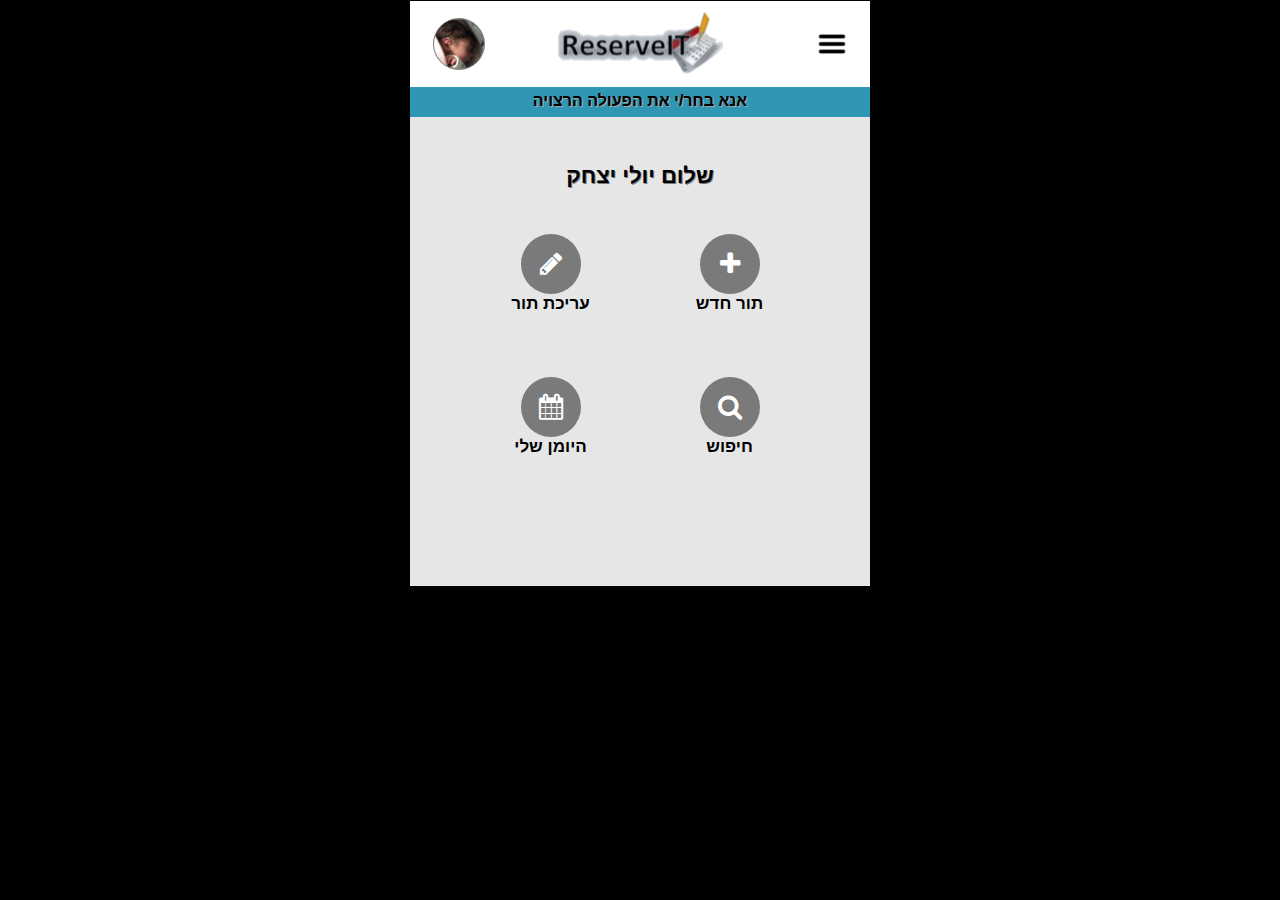
<file: Final-project---mobile/index.html>
<!DOCTYPE html>
<html lang="en">
<head>
    <meta charset="UTF-8">
    <title>ReserveIT - מערכת לסיוע בניהול וזימון תורים</title>
    <link rel="stylesheet" href="includes/style.css">
    <link rel="stylesheet" href="https://maxcdn.bootstrapcdn.com/font-awesome/4.7.0/css/font-awesome.min.css">
</head>
<body>
    <header>
        <div class="wrapper">
            <a href="#" class="menuIcon"></a>
            <a href="#" class="userProfile">
                <section class="userPic"></section>
            </a>
            <a class="logo" href="index.html"></a>
        </div>
    </header>
    <nav class="hamburger">
        <ul>
            <li>
                <h4>שלום יולי</h4>
                <a href="#"><i class="fa fa-angle-down" aria-hidden="true"></i></a>
                <a href="../Final-project---desktop/index.php">התנתקות</a>
            </li>
            <li><a href="#">ניהול תורים</a></li>
            <li><a href="#">בתי עסק</a></li>
            <li><a href="#">מערכת ההחלפות</a></li>
            <li><a href="#">הגדרות</a></li>
        </ul>
    </nav>
    <main id="Index">
        <section class="assistingBar">
            <p>אנא בחר/י את הפעולה הרצויה</p>
        </section>
        <h1>שלום יולי יצחק</h1>
        <section class="mainsMenu">
            <a href="New_Appointment_Services.html">
                <section><i class="fa fa-plus" aria-hidden="true"></i></section>
                <h2>תור חדש</h2>
            </a>
            <a href="#">
                <section><i class="fa fa-pencil" aria-hidden="true"></i></section>
                <h2>עריכת תור</h2>
            </a>
            <a href="#">
                <section><i class="fa fa-search" aria-hidden="true"></i></section>
                <h2>חיפוש</h2>
            </a>
            <a href="#">
                <section><i class="fa fa-calendar" aria-hidden="true"></i></section>
                <h2>היומן שלי</h2>
            </a>
        </section>
    </main>
    <script src="includes/scripts.js"></script>
</body>
</html>
</file>
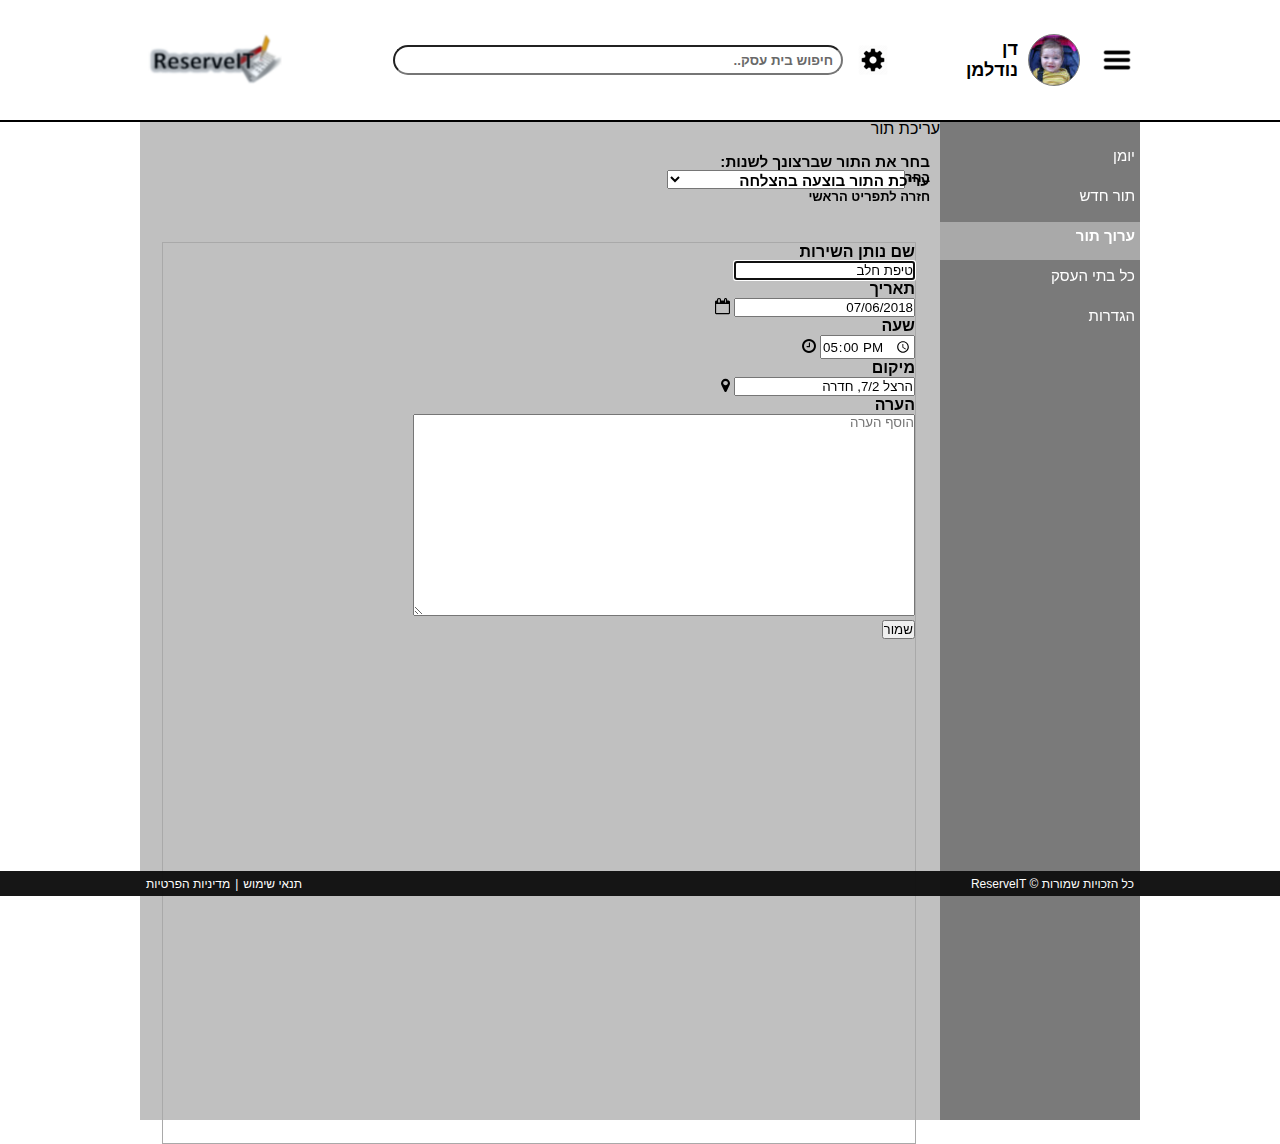
<file: Final-project---desktop/appointment.html>
<!DOCTYPE html>
<html lang="en">
<head>
    <meta charset="UTF-8">
    <title>פרטי פגישה</title>
    <link rel="stylesheet" href="includes/style.css">
    <link href="https://fonts.googleapis.com/css?family=Arimo|Open+Sans" rel="stylesheet">
    <link rel="stylesheet" href="https://maxcdn.bootstrapcdn.com/font-awesome/4.7.0/css/font-awesome.min.css">
    <link rel="stylesheet" href="includes/dist/datepicker.css">
</head>
<body id="calendarWithOpenMenu">
<header>
    <div class="wrapper">
        <a class="logo" href="index.html"></a>
        <a href="#" class="menuIcon" id="menuIcon" onclick="hamburger()"></a>
        <a href="#" class="userProfile"><section class="userPic"></section><b>דן נודלמן</b></a>
        <a href="#" class="settingsIcon" title="הגדרות"></a>
        <input type="search" value="חיפוש בית עסק.." title="חיפוש לפי: שם עסק/שם בעל העסק/מיקום העסק">
    </div>
</header>
<div class="wrapper">
    <nav id="appNav">
        <ul>
            <li><a href="index.html">יומן</a></li>
            <li><a href="#">תור חדש</a></li>
            <li class="selected"><a href="#">ערוך תור</a></li>
            <li><a href="#">כל בתי העסק</a></li>
            <li><a href="#">הגדרות</a></li>
        </ul>
    </nav>
    <main id="appMain">
         <div class="googleCalendar">
            <form id="formAppointment" autocomplete="off">
                <p><label>
                    <h4>שם נותן השירות</h4>
                    <input type="text" required name="fullName" autofocus="autofocus" tabindex="1" id="full_name" value="טיפת חלב">
                </label></p>
                <p><label>
                    <h4>תאריך</h4>
                    <input data-toggle="datepicker"  value="07/06/2018" autofocus="autofocus" tabindex="1" id="input_from">
                    <i class="fa fa-calendar-o" aria-hidden="true"></i>
                </label></p>
                <p><label>
                    <h4>שעה</h4>
                    <input type="time" formmethod="post" tabindex="2" value="17:00">
                    <i class="fa fa-clock-o" aria-hidden="true"></i>
                </label></p>
                <p><label>
                    <h4>מיקום</h4>
                    <input type="text"  tabindex="3" value="הרצל 7/2, חדרה">
                    <i class="fa fa-map-marker" aria-hidden="true"></i>
                </label></p>
                <p><label>
                    <h4>הערה</h4>
                    <textarea name="comments" placeholder="הוסף הערה" rows="2" cols="30" id="appointmentTextArea" ></textarea>
                </label></p>
                <label><input type="button" value="שמור" id="saveEditChanges"></label>
            </form>
        </div>
        <section class="mainHeader">עריכת תור</section>
        <article id="selectAppointment">
                <h3>בחר את התור שברצונך לשנות:</h3>
                <select>
                    <option></option>
                    <option>טיפת חלב | 07/06/18</option>
                    <option>פגישה עם מנהלת "גן טובה" |  06/06/18</option>
                </select>
                <a href="#" id="chooseAppointmentToEdit">בחר</a>
        </article>
        <article id="EditSuccessfully">
                <h3>עריכת התור בוצעה בהצלחה</h3>
                <a href="index.html">חזרה לתפריט הראשי</a>
        </article>
    </main>
</div>
<footer>
    <div class="wrapper">
        <section>כל הזכויות שמורות&nbsp;&copy&nbsp;ReserveIT</section>
        <section><a href="#">תנאי שימוש</a><a>|</a><a href="#">מדיניות הפרטיות</a></section>
    </div>
</footer>
<script src='http://cdnjs.cloudflare.com/ajax/libs/jquery/2.1.3/jquery.min.js'></script>
<script src="includes/dist/datepicker.js"></script>
<script src="includes/appointmentScripts.js"></script>
</body>
</html>
</file>
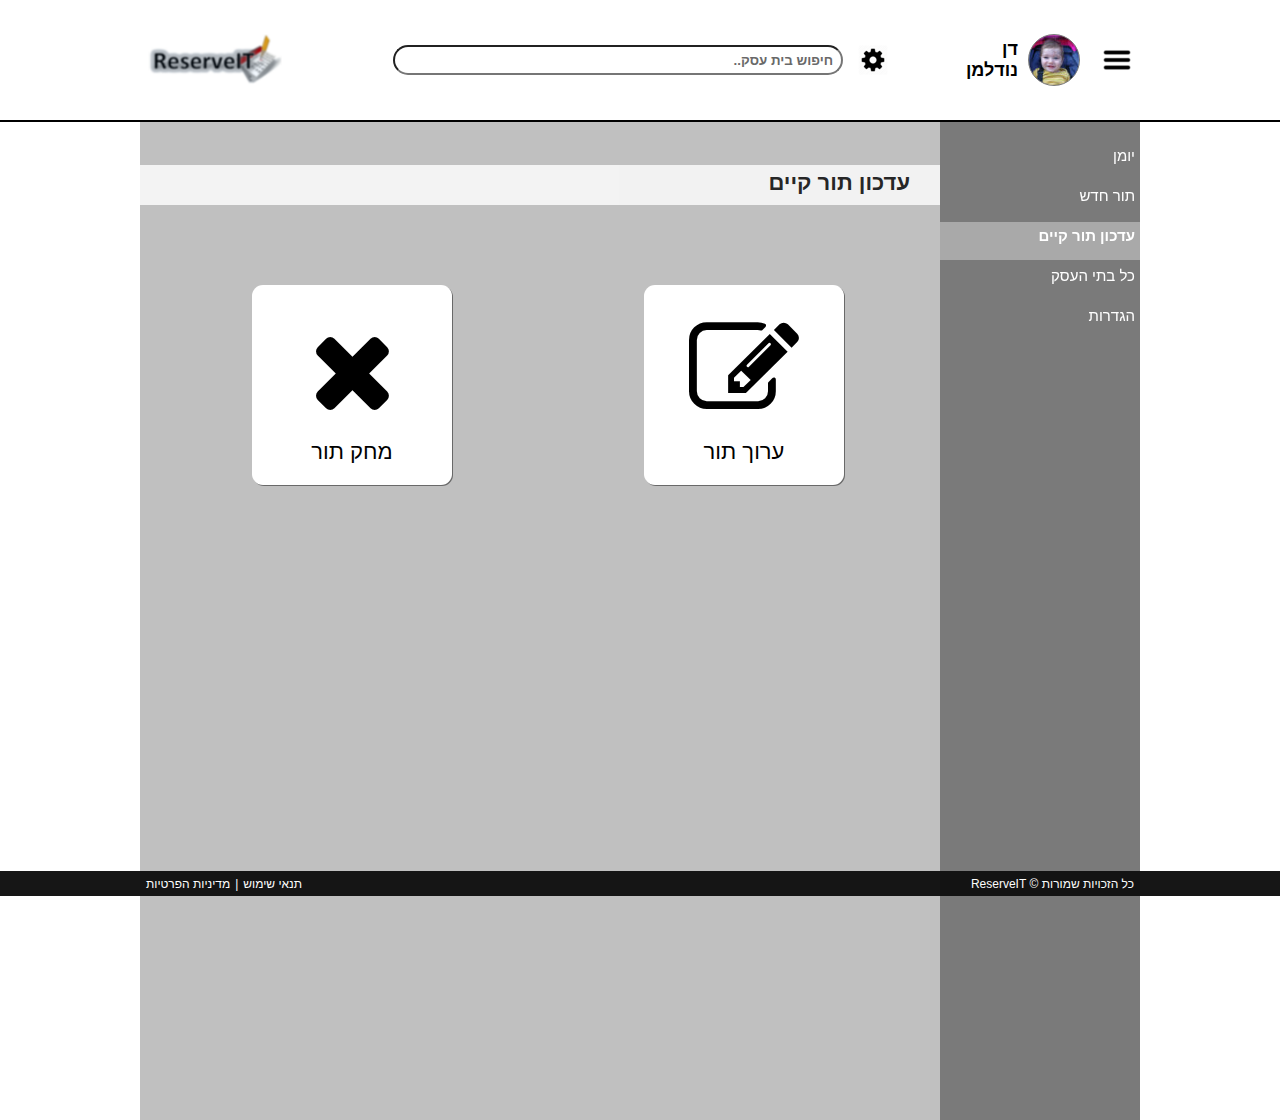
<file: Final-project---desktop/deleteOrEdit.html>
<!DOCTYPE html>
<html lang="en">
<head>
    <meta charset="UTF-8">
    <title>ReserveIT - עדכון תור קיים</title>
    <link rel="stylesheet" href="includes/style.css">
    <link rel="stylesheet" href="https://maxcdn.bootstrapcdn.com/font-awesome/4.7.0/css/font-awesome.min.css">
    <link href="https://fonts.googleapis.com/css?family=Arimo|Open+Sans" rel="stylesheet">
</head>
<body>
    <header>
        <div class="wrapper">
            <a class="logo" href="index.php" title="ReserveIT אימפריה"></a>
            <a href="#" class="menuIcon"></a>
            <a href="#" class="userProfile">
                <section class="userPic"></section>
                <b>דן נודלמן</b>
            </a>
            <a href="#" class="settingsIcon" title="הגדרות"></a>
            <input type="search" value="חיפוש בית עסק.." title="חיפוש לפי: שם עסק/שם בעל העסק/מיקום העסק">
        </div>
    </header>
    <div class="wrapper">
        <nav class="indexNav">
            <ul>
                <li><a href="index.php">יומן</a></li>
                <li><a href="#">תור חדש</a></li>
                <li class="selected"><a href="#">עדכון תור קיים</a></li>
                <li><a href="#">כל בתי העסק</a></li>
                <li><a href="#">הגדרות</a></li>
            </ul>
        </nav>
        <main id="editORdelete">
            <h1>עדכון תור קיים</h1>
            <a href="editAppointment.php">
                <i class="fa fa-pencil-square-o" aria-hidden="true"></i>
                <p>ערוך תור</p>
            </a>
            <a href="deleteAppointment.php">
                <i class="fa fa-times" aria-hidden="true"></i>
                <p>מחק תור</p>
            </a>
        </main>
    </div>
    <footer>
        <div class="wrapper">
            <section>כל הזכויות שמורות&nbsp;&copy&nbsp;ReserveIT</section>
            <section><a href="#">תנאי שימוש</a><a>|</a><a href="#">מדיניות הפרטיות</a></section>
        </div>
    </footer>
    <script src="includes/defaultScripts.js"></script>
</body>
</html>
</file>
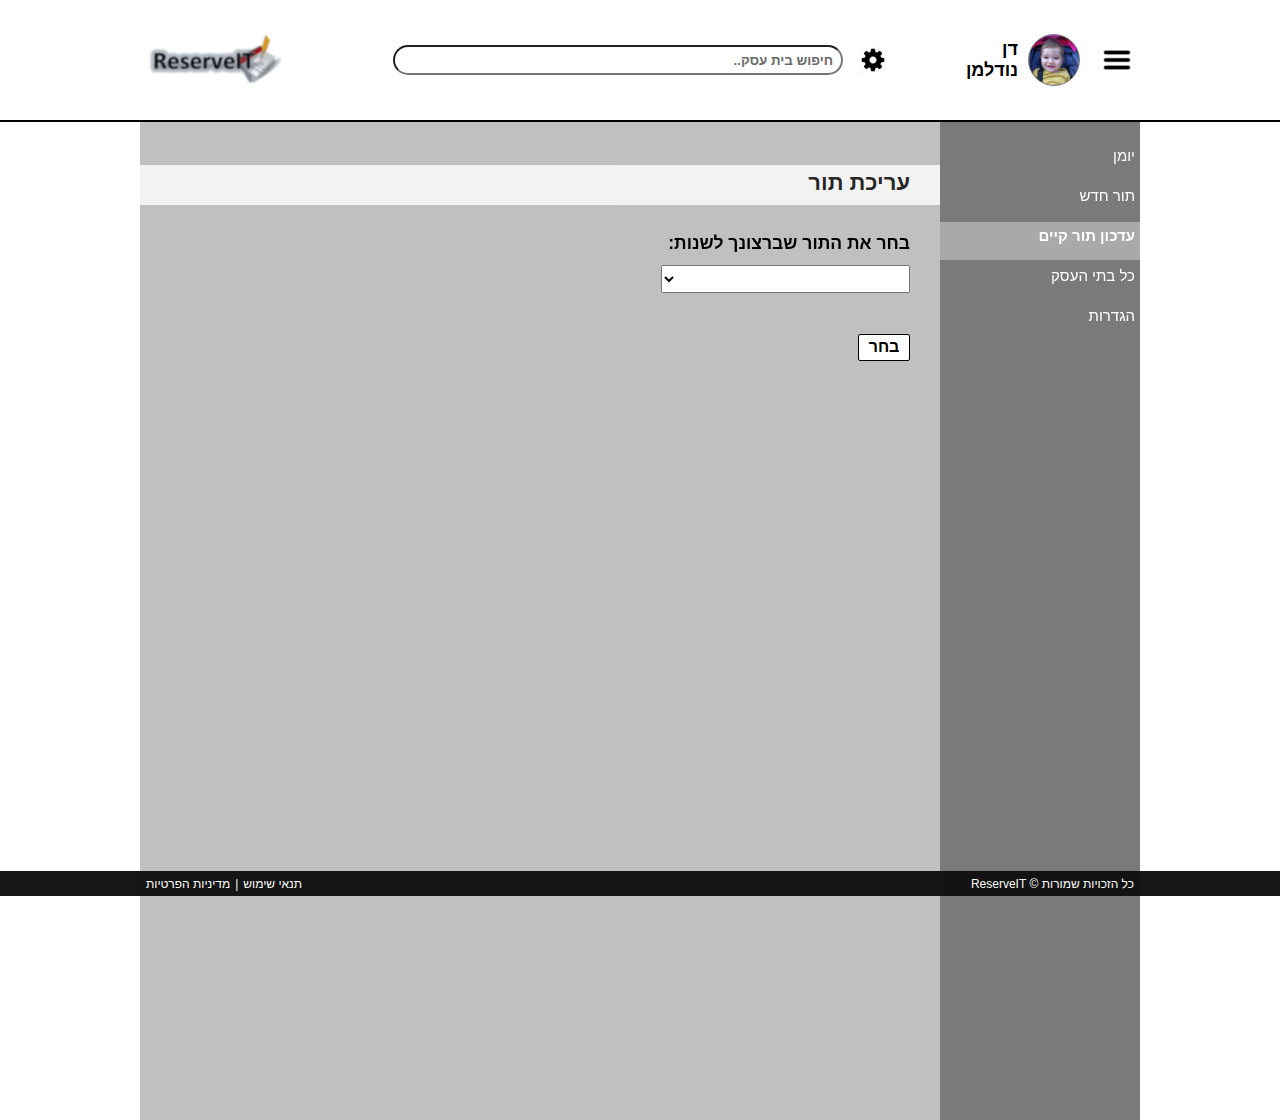
<file: Final-project---desktop/editAppointment.html>
<!DOCTYPE html>
<html lang="en">
<head>
    <meta charset="UTF-8">
    <title>ReserveIT - עריכת תור קיים</title>
    <link rel="stylesheet" href="includes/style.css">
    <link href="https://fonts.googleapis.com/css?family=Arimo|Open+Sans" rel="stylesheet">
    <link rel="stylesheet" href="https://maxcdn.bootstrapcdn.com/font-awesome/4.7.0/css/font-awesome.min.css">
    <link rel="stylesheet" href="includes/dist/datepicker.css">
</head>
<body>
    <header>
        <div class="wrapper">
            <a class="logo" href="index.html"></a>
            <a href="#" class="menuIcon"></a>
            <a href="#" class="userProfile"><section class="userPic"></section><b>דן נודלמן</b></a>
            <a href="#" class="settingsIcon" title="הגדרות"></a>
            <input type="search" value="חיפוש בית עסק.." title="חיפוש לפי: שם עסק/שם בעל העסק/מיקום העסק">
        </div>
    </header>
    <div class="wrapper">
        <nav class="indexNav">
            <ul>
                <li><a href="index.html">יומן</a></li>
                <li><a href="#">תור חדש</a></li>
                <li class="selected"><a href="deleteOrEdit.html">עדכון תור קיים</a></li>
                <li><a href="#">כל בתי העסק</a></li>
                <li><a href="#">הגדרות</a></li>
            </ul>
        </nav>
        <main id="editAppMain">
            <h1>עריכת תור</h1>
            <article class="selectAppointment">
                <h3>בחר את התור שברצונך לשנות:</h3>
                <select>
                    <option></option>
                    <option>טיפת חלב | 07/06/18</option>
                    <option>פגישה עם מנהלת "גן טובה" |  06/06/18</option>
                </select>
                <a href="#" class="chooseAppointmentToEdit">בחר</a>
            </article>
            <form class="savingChange" autocomplete="off">
                <p><label>
                    <h4>שם נותן השירות</h4>
                    <input type="text" required name="fullName" autofocus="autofocus" tabindex="1" id="full_name" value="טיפת חלב">
                </label></p>
                <p><label>
                    <h4>תאריך</h4>
                    <input data-toggle="datepicker"  value="07/06/2018" autofocus="autofocus" tabindex="1" id="input_from">
                    <i class="fa fa-calendar-o" aria-hidden="true"></i>
                </label></p>
                <p><label>
                    <h4>שעה</h4>
                    <input type="time" formmethod="post" tabindex="2" value="17:00">
                    <i class="fa fa-clock-o" aria-hidden="true"></i>
                </label></p>
                <p><label>
                    <h4>מיקום</h4>
                    <input type="text"  tabindex="3" value="הרצל 7/2, חדרה">
                    <i class="fa fa-map-marker" aria-hidden="true"></i>
                </label></p>
                <p><label>
                    <h4>הערה</h4>
                    <textarea name="comments" placeholder="הוסף הערה" rows="2" cols="30" id="appointmentTextArea" ></textarea>
                </label></p>
                <label><input type="button" value="שמור" class="saveEditChanges"></label>
            </form>
            <article class="changedSuccessfully">
                    <h3>עריכת התור בוצעה בהצלחה</h3>
                    <a href="index.html">חזרה לתפריט הראשי</a>
            </article>
        </main>
    </div>
    <footer>
        <div class="wrapper">
            <section>כל הזכויות שמורות&nbsp;&copy&nbsp;ReserveIT</section>
            <section><a href="#">תנאי שימוש</a><a>|</a><a href="#">מדיניות הפרטיות</a></section>
        </div>
    </footer>
    <script src='http://cdnjs.cloudflare.com/ajax/libs/jquery/2.1.3/jquery.min.js'></script>
    <script src="includes/dist/datepicker.js"></script>
    <script src="includes/appointmentScripts.js"></script>
    <script src="includes/scripts.js"></script>
</body>
</html>
</file>
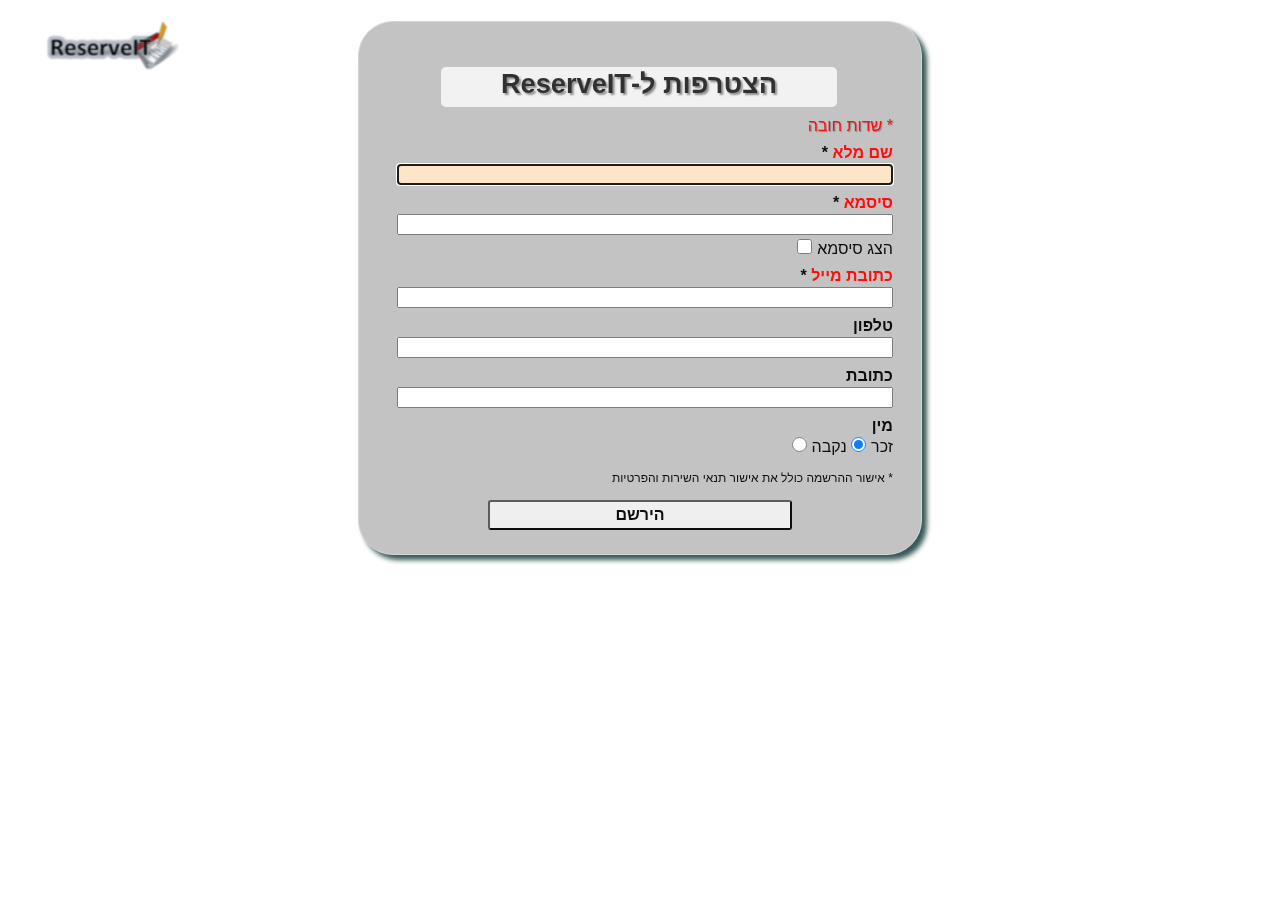
<file: Final-project---desktop/register.html>
<!DOCTYPE html>
<html lang="en">
<head>
    <meta charset="UTF-8">
    <title>הרשמה</title>
    <link rel="stylesheet" type="text/css" href="includes/style.css" />
</head>
<body id="registration">
    <a class="logo" href="index.php"></a>
    <div id="box">
        <h1>הצטרפות ל-ReserveIT</h1>
        <section class="boxContainer">
            <form autocomplete="on">
                <p class="mustFill">* שדות חובה</p>
                <p><label>
                    <h4><b class="mustFill">שם מלא </b>*</h4>
                    <input type="text" required name="fullName" value="" autofocus="autofocus" tabindex="1" id="full_name">
                </label></p>
                <p><label>
                    <h4><b class="mustFill">סיסמא </b>*</h4>
                    <input type="password" required name="pass" tabindex="2" id="userpassword"
                           title="password should include 8 characters (digits and letters)" formmethod="post"
                           maxlength="8" minlength="8">
                </label></p>
                <p><label>
                    <label class="showpass">הצג סיסמא<input type="checkbox" name="interests[]" onclick="showpass()"></label>
                </label></p>
                <p><label>
                    <h4><b class="mustFill">כתובת מייל </b>*</h4>
                    <input type="email" required name="mail" tabindex="3">
                </label></p>
                <p><label>
                    <h4>טלפון</h4>
                    <input type="tel" name="phone" tabindex="5">
                </label></p>
                <p><label>
                <p><label>
                    <h4>כתובת</h4>
                    <input type="text" name="address" tabindex="8">
                </label></p>
                <p><label>
                    <h4>מין</h4>
                    <label class="specialLabel">זכר<input type="radio" name="gender" value="male" checked></label>
                    <label class="specialLabel">נקבה<input type="radio" name="gender" value="female"></label>
                </label></p>
                <p>* אישור ההרשמה כולל את אישור תנאי השירות והפרטיות</p>
                <label><a href="index.php"><input type="button" value="הירשם" id="submitBox"></a></label>
            </form>
        </section>
    </div>
    <script src="includes/scripts.js"></script>
</body>
</html>
</file>
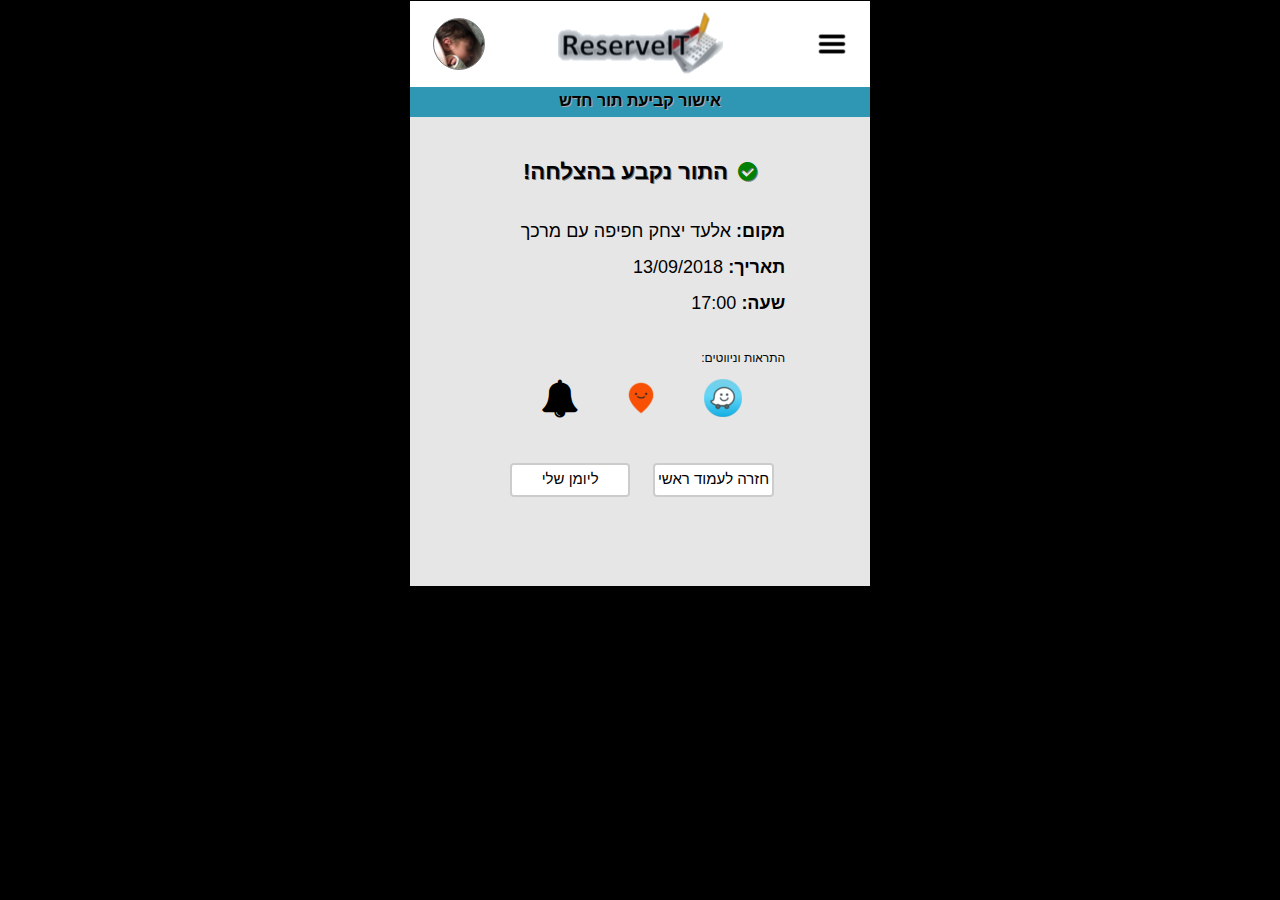
<file: Final-project---mobile/New_Appintment_Approval.html>
<!DOCTYPE html>
<html lang="en">
<head>
    <meta charset="UTF-8">
    <title>ReserveIT - אישור הזמנת התור</title>
    <link rel="stylesheet" href="includes/style.css">
    <link rel="stylesheet" href="https://maxcdn.bootstrapcdn.com/font-awesome/4.7.0/css/font-awesome.min.css">
</head>
<body>
    <header>
        <div class="wrapper">
            <a href="#" class="userProfile">
                <section class="userPic"></section>
            </a>
            <a href="#" class="menuIcon" id="menuIcon"></a>
            <a class="logo" href="index.html"></a>
        </div>
    </header>
    <nav class="hamburger">
        <ul>
            <li>
                <h4>שלום יולי</h4>
                <a href="#"><i class="fa fa-angle-down" aria-hidden="true"></i></a>
                <a href="../Final-project---desktop/index.php">התנתקות</a>
            </li>
            <li><a href="#">ניהול תורים</a></li>
            <li><a href="#">בתי עסק</a></li>
            <li><a href="#">מערכת ההחלפות</a></li>
            <li><a href="#">הגדרות</a></li>
        </ul>
    </nav>
    <main id="AppointmentConfirmation">
        <section class="assistingBar">
            <p>אישור קביעת תור חדש</p>
        </section>
        <div class="wrapper">
            <section>
                <h1><i class="fa fa-check-circle" aria-hidden="true"></i>התור נקבע בהצלחה!</h1>
                <article>
                    <p><b>מקום: </b>אלעד יצחק חפיפה עם מרכך</p>
                    <p><b>תאריך: </b>13/09/2018</p>
                    <p><b>שעה: </b>17:00</p>
                </article>
                <section id="additionalFeatures">
                    <p>התראות וניווטים:</p><br>
                    <a href="#" id="Waze"></a>
                    <a href="#" id="Moovit"></a>
                    <a href="#"><i class="fa fa-bell" aria-hidden="true"></i></a>
                </section>
                <section id="successAppointmentNavigate">
                    <a href="index.html">חזרה לעמוד ראשי</a>
                    <a href="#">ליומן שלי</a>
                </section>
            </section>
        </div>
    </main>
    <script src="includes/scripts.js"></script>
</body>
</html>
</file>
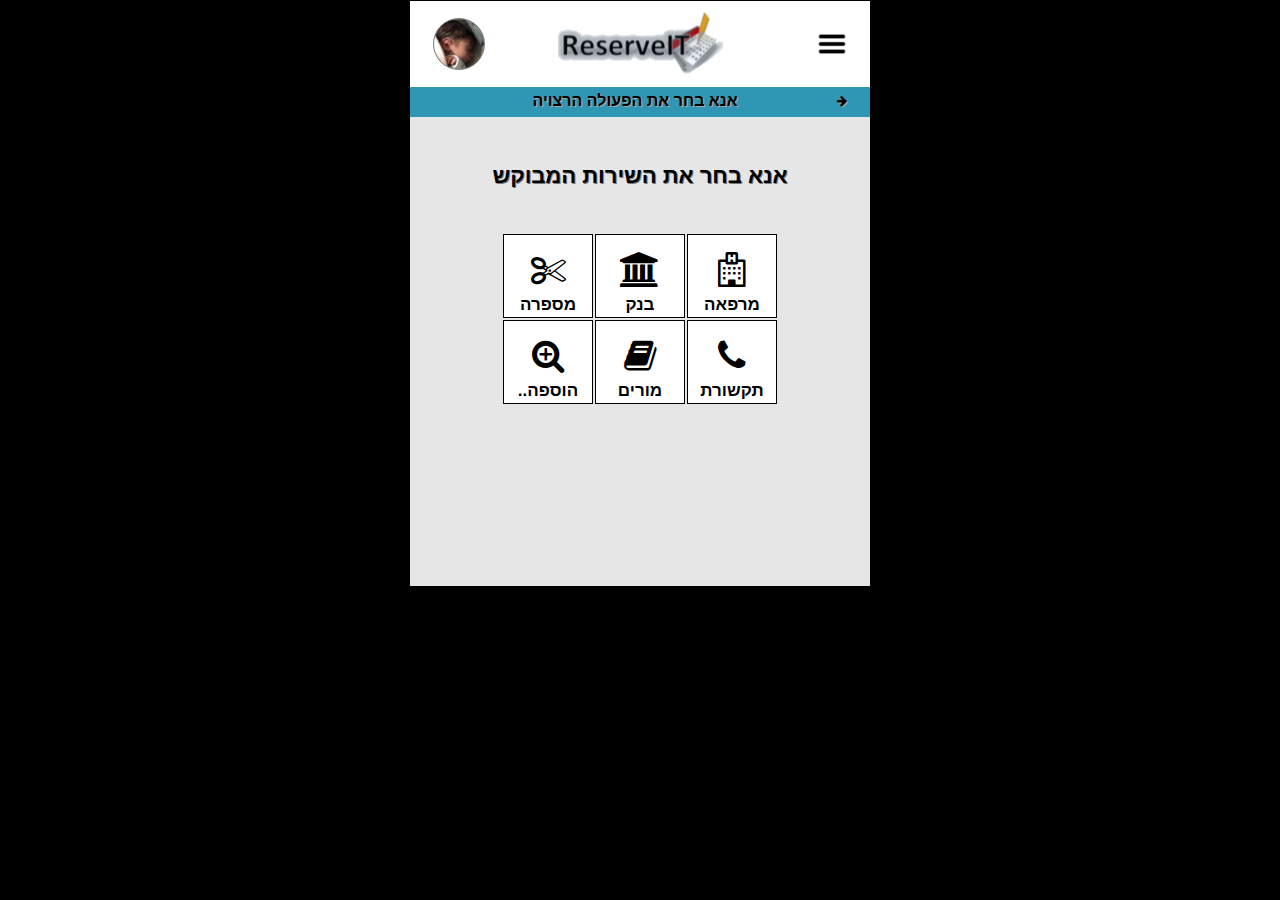
<file: Final-project---mobile/New_Appointment_Services.html>
<!DOCTYPE html>
<html lang="en">
<head>
    <meta charset="UTF-8">
    <title>ReserveIT - קביעת תור</title>
    <link rel="stylesheet" href="includes/style.css">
    <link rel="stylesheet" href="https://maxcdn.bootstrapcdn.com/font-awesome/4.7.0/css/font-awesome.min.css">
</head>
<body>
    <header>
        <div class="wrapper">
            <a href="#" class="userProfile">
                <section class="userPic"></section>
            </a>
            <a href="#" class="menuIcon"></a>
            <a class="logo" href="index.html"></a>
        </div>
    </header>
    <nav class="hamburger">
        <ul>
            <li>
                <h4>שלום יולי</h4>
                <a href="#"><i class="fa fa-angle-down" aria-hidden="true"></i></a>
                <a href="../Final-project---desktop/index.php">התנתקות</a>
            </li>
            <li><a href="#">ניהול תורים</a></li>
            <li><a href="#">בתי עסק</a></li>
            <li><a href="#">מערכת ההחלפות</a></li>
            <li><a href="#">הגדרות</a></li>
        </ul>
    </nav>
    <main id="New_Appointment_Sevices">
        <section class="assistingBar">
            <div class="wrapper">
                <p>אנא בחר את הפעולה הרצויה<a href="index.html"><i class="fa fa-arrow-right" aria-hidden="true"></i></a></p>
            </div>
        </section>
        <h1>אנא בחר את השירות המבוקש</h1>
        <section class="mainsMenu">
            <a href="#">
                <section><i class="fa fa-hospital-o" aria-hidden="true"></i></section>
                <h2>מרפאה</h2>
            </a>
            <a href="#">
                <section><i class="fa fa-university" aria-hidden="true"></i></section>
                <h2>בנק</h2>
            </a>
            <a href="New_Appointment_Shops.html">
                <section><i class="fa fa-scissors" aria-hidden="true"></i></section>
                <h2>מספרה</h2>
            </a>
            <a href="#">
                <section><i class="fa fa-phone" aria-hidden="true"></i></section>
                <h2>תקשורת</h2>
            </a>
            <a href="#">
                <section><i class="fa fa-book" aria-hidden="true"></i></section>
                <h2>מורים</h2>
            </a>
            <a href="#">
                <section><i class="fa fa-search-plus" aria-hidden="true"></i></section>
                <h2>הוספה..</h2>
            </a>
        </section>
    </main>
    <script src="includes/scripts.js"></script>
</body>
</html>
</file>
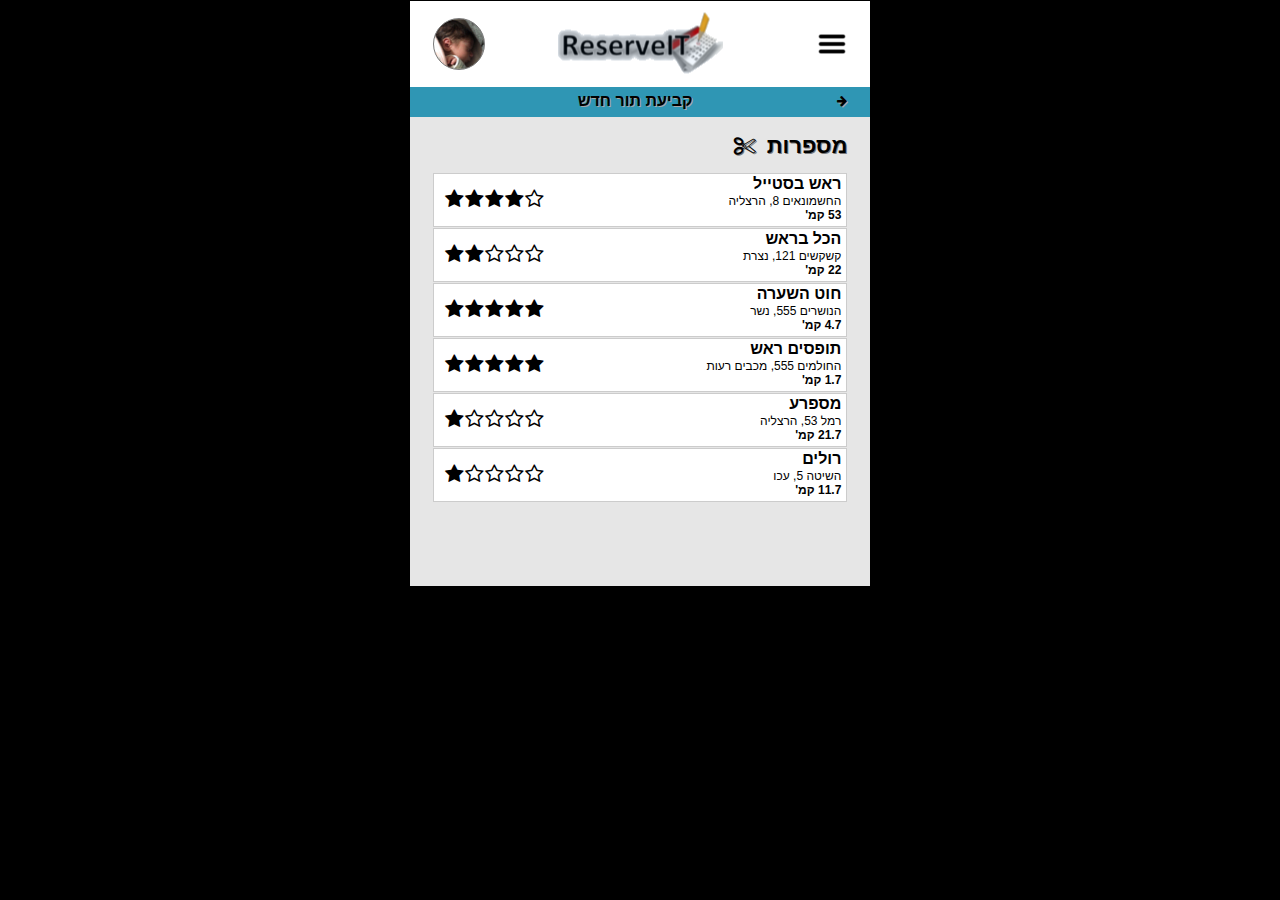
<file: Final-project---mobile/New_Appointment_Shops.html>
<!DOCTYPE html>
<html lang="en">
<head>
    <meta charset="UTF-8">
    <title>ReserveIT - מספרות</title>
    <link rel="stylesheet" href="includes/style.css">
    <link rel="stylesheet" href="https://maxcdn.bootstrapcdn.com/font-awesome/4.7.0/css/font-awesome.min.css">
</head>
<body>
    <header>
        <div class="wrapper">
            <a href="#" class="userProfile">
                <section class="userPic"></section>
            </a>
            <a href="#" class="menuIcon"></a>
            <a class="logo" href="index.html"></a>
        </div>
    </header>
    <nav class="hamburger">
        <ul>
            <li>
                <h4>שלום יולי</h4>
                <a href="#"><i class="fa fa-angle-down" aria-hidden="true"></i></a>
                <a href="../Final-project---desktop/index.php">התנתקות</a>
            </li>
            <li><a href="#">ניהול תורים</a></li>
            <li><a href="#">בתי עסק</a></li>
            <li><a href="#">מערכת ההחלפות</a></li>
            <li><a href="#">הגדרות</a></li>
        </ul>
    </nav>
    <main id="Shops">
            <section class="assistingBar">
                <div class="wrapper">
                    <p>קביעת תור חדש<a href="New_Appointment_Services.html"><i class="fa fa-arrow-right" aria-hidden="true"></i></a></p>
                </div>
            </section>
        <div class="wrapper">
        <h1></h1>
            <section class="mainItems">
            </section>
        </div>
    </main>
    <script src="includes/scripts.js"></script>
    <script src="includes/jquery-3.3.1.min.js"></script>
    <script src="includes/getShops.js"></script>
</body>
</html>
</file>
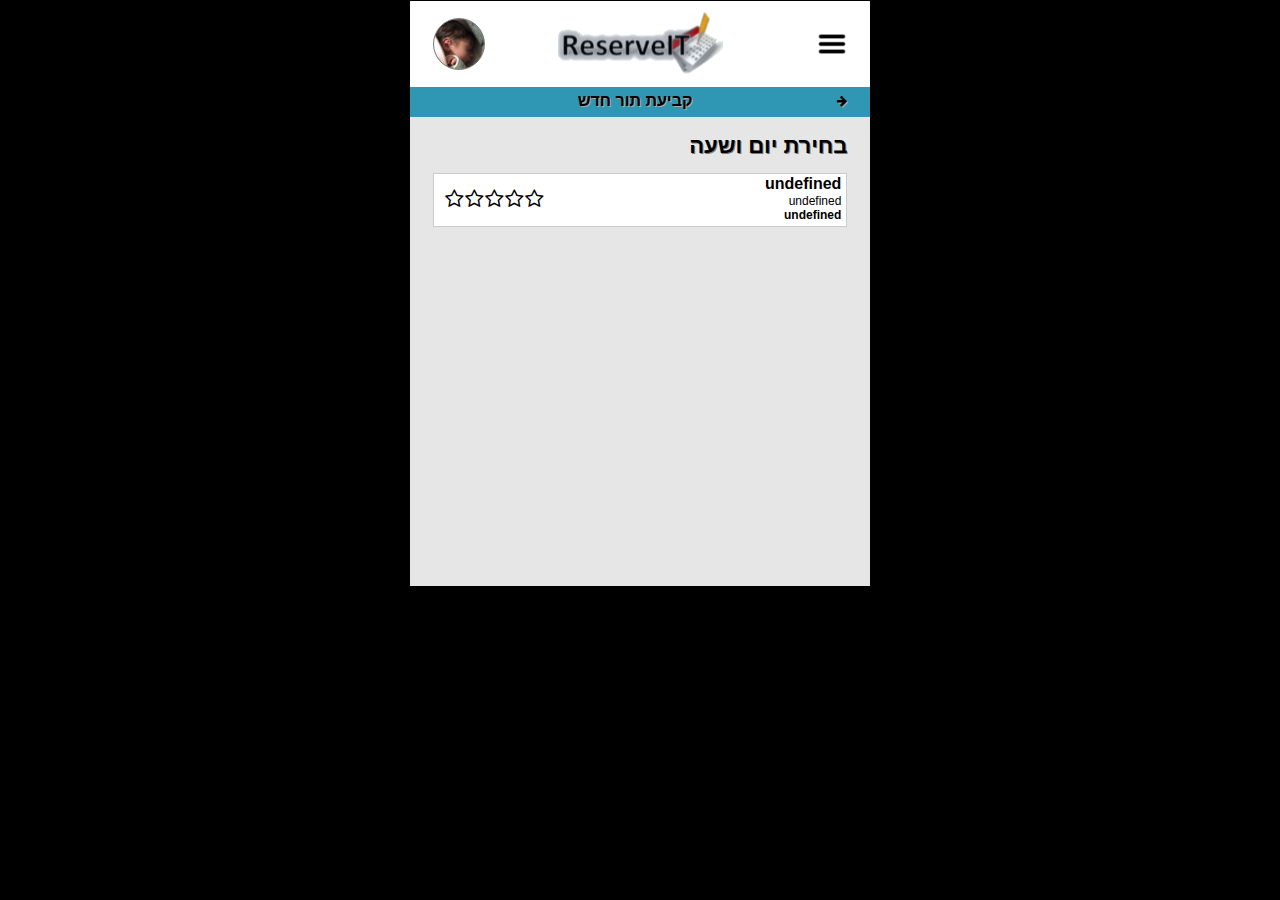
<file: Final-project---mobile/New_Appointment_Time.html>
<!DOCTYPE html>
<html lang="en">
<head>
    <meta charset="UTF-8">
    <title>ReserveIT - הזמנת התור</title>
    <link rel="stylesheet" href="includes/style.css">
    <link rel="stylesheet" href="https://maxcdn.bootstrapcdn.com/font-awesome/4.7.0/css/font-awesome.min.css">
    <script src="includes/prototype.js"></script>
    <script src="includes/calendarview.js"></script>
</head>
<body>
    <header>
        <div class="wrapper">
            <a href="#" class="userProfile">
                <section class="userPic"></section>
            </a>
            <a href="#" class="menuIcon" id="menuIcon"></a>
            <a class="logo" href="index.html"></a>
        </div>
    </header>
    <nav class="hamburger">
        <ul>
            <li>
                <h4>שלום יולי</h4>
                <a href="#"><i class="fa fa-angle-down" aria-hidden="true"></i></a>
                <a href="../Final-project---desktop/index.php">התנתקות</a>
            </li>
            <li><a href="#">ניהול תורים</a></li>
            <li><a href="#">בתי עסק</a></li>
            <li><a href="#">מערכת ההחלפות</a></li>
            <li><a href="#">הגדרות</a></li>
        </ul>
    </nav>
    <main id="Time">
        <section class="assistingBar">
            <div class="wrapper">
                <p>קביעת תור חדש<a href="New_Appointment_Shops.html"><i class="fa fa-arrow-right" aria-hidden="true"></i></a></p>
            </div>
        </section>
        <div class="wrapper">
            <article id="floatingApproval">
                <h2>אישור פרטי התור</h2>
                <article>
                    <img src="images/barbershop.jpg">
                    <b>מקום: </b><p class="shopName_"></p>
                    <b>כתובת: </b><p class="shopAddress_"></p>
                    <b>תאריך: </b><p>13/09/2018</p>
                    <b>שעה: </b><p>17:00</p>
                </article>
                <a href="#" id="notGood">
                    <button type="button" value="no"><i class="fa fa-thumbs-o-down" aria-hidden="true"></i> לא, לא טוב </button>
                </a>
                <a href="New_Appintment_Approval.html">
                    <button type="button" value="yes"><i class="fa fa-thumbs-o-up" aria-hidden="true"></i>אש </button>
                </a>
            </article>
            <h1>בחירת יום ושעה</h1>
            <section class="mainItems"></section>
        </div>
    </main>
    <script src="includes/scripts.js"></script>
    <script src="includes/scriptsTime.js"></script>
    <script src="includes/jquery-3.3.1.min.js"></script>
    <script src="includes/getShopDetails.js"></script>
</body>
</html>
</file>
<file: Final-project---mobile/includes/style.css>
* {
    margin:0;
    padding:0;
    font-family: Calibri, Arial, Tahoma, Verdana;
    color: black;
    direction: rtl;
    font-size: 12px;
    text-decoration: none;
}


body {
    background-color: black;
    border: black 1px solid;
    position: relative;
    margin: 0px auto;
    height: 585px;
    max-height: 828px;
    min-height: 585px;
    max-width: 460.8px;
}

header,main,nav,aside,article,section,footer,a {
    display:block;
}

.wrapper {
    height: 100%;
    max-width: 460.8px;
    width:90%;
    margin: 0px auto;
    float: none;
    position: relative;
}
main { height: 499px;}
/*XXXXXXXXXXXXXXXXXXXXXXXXXXXXXXXXXXXXXXXXXXXXXXXXXXXXXXXXXXXXXXXXXXXXXXXXXXXXXXXXXXXXXXXXXXXXXXXXXXXXXXXXXXXXXXXXXXX*/
/*XXXXXXXXXXXXXXXXXXXXXXXXXXXXXXXXXXXXXXXXXXXXXXXXXXXXXXXXXXXXXXXXXXXXXXXXXXXXXXXXXXXXXXXXXXXXXXXXXXXXXXXXXXXXXXXXXXX*/
/*XXXXXXXXXXXXXXXXXXXXXXXXXXXXXXXXXXXXXXXXXXXXXXXXXXXXXXXXXXXXXXXXXXXXXXXXXXXXXXXXXXXXXXXXXXXXXXXXXXXXXXXXXXXXXXXXXXX*/

/*++++++++++++++++++++++++++++++++++++++++ HOME PAGE ++++++++++++++++++++++++++++++++++++++++*/

/*----   header   ----*/

header {
    height: 86px;
    max-width: 480px;
    width:100%;
    background-color: white;
    position: relative;
}

header * {
    position: relative;
    top: 50%;
    transform: translate(0,-50%);
    float: right;
}

.logo
{
    height: 65px;
    width: 170px;
    background-image: url(../images/logo.png);
    display:block;
    position: absolute;
    left: 50%;
    transform: translate(-50%,-50%);
}

.menuIcon {
    width: 30px;
    height: 30px;
    background-image: url(../images/menu_icon.png);
}
.userProfile {
    height: 50px;
    float: left;
}

.userPic {
    height: 50px;
    width: 50px;
    border: #7a7a7a 1px solid;
    border-radius: 50px;
    background-image: url(../images/profilePic3.jpeg);

}

.userPic section:nth-child(1) {
    height: 22px;
    width: 22px;
    background-color: black;
    color: white;
    font-size: 18px;
    border-radius: 30px;
    margin-top: 20px;
    text-align: center;
    margin-right: -11px;
    float: none;
}

/*----   nav   ----*/
.hamburger {
    width: 72%;
    height: 85%;
    border-left:#999999 2px solid;
    border-top: #999999 1px solid;
    background-color: #ffffff;
    position: absolute;
    display: none;
    z-index: 99;
}

.hamburger li:nth-child(1){
    height: 60px;
    background-color: #83c9cf;
    border: #3399ff 1px solid;
}

.hamburger li {
    list-style: none;
    width: 100%;
    height: 45px;
    font-size: 20px;
    position: relative;
}

.hamburger h4 {
    font-size: 20px;
    position: relative;
    top: 50%;
    transform: translate(0,-50%);
    margin-right: 12px;
}

.hamburger a {
    margin-right: 12px;
    font-size: 15px;
    position: relative;
    top: 50%;
    transform: translate(0,-50%);
}
.hamburger a:hover { font-weight: bold}

.hamburger li:nth-child(1) a {
    margin-left: 6px;
    position: absolute;
    right: 70%;
}

.hamburger li:nth-child(1) a:nth-child(3) {
    top:100%;
    transform: translate(0,-115%);
    text-decoration: underline;
    font-size: 12px;
    font-weight: bold;
}

.hamburger li:nth-child(1) a:nth-child(2) {
    font-size: 20px;
    right: 90%;
}


/*----   main   ----*/

main {
    max-height: 742px;
    min-height: 482px;
    background-color: #e6e6e6;
}

.assistingBar {
    background-color: #2f96b4;
    height: 30px;
    text-align: center;
    font-weight: bold;
}

.assistingBar p {
    font-size: 16px;
    padding-top: 5px;
    text-shadow: darkgrey 1px 1px;

}

.assistingBar p a {
    float: right;
    margin-top: 2px;
}

#Index h1 {
    text-align: center;
    margin-top: 46px;
    font-size: 22px;
}

.mainsMenu {
    height: 245px;
    width: 276px;
    margin: 0px auto;
    margin-top: 44px;
}
#Index .mainsMenu { width: 269px; }

.mainsMenu a {
    width: 88px;
    height: 82px;
    text-align: center;
    margin: 1px 1px 1px 1px;
    float: right;
}

.mainsMenu section {
    height: 60px;
    width: 60px;
    margin: 0px auto;
    background-color: white;
    font-size: 26px;
}

#Index .mainsMenu section {
    border-radius: 50%;
    background-color: #7a7a7a;
}

.mainsMenu section .fa { padding-top: 17px;}
#Index .mainsMenu section .fa  { color: white }

.mainsMenu h2 { font-size: 17px;}

#Index .mainsMenu a:nth-child(2) { float: left; }
#Index .mainsMenu a:nth-child(3) { margin-top: 60px; }
#Index .mainsMenu a:nth-child(4) { float: left; margin-top: 60px;}

/*XXXXXXXXXXXXXXXXXXXXXXXXXXXXXXXXXXXXXXXXXXXXXXXXXXXXXXXXXXXXXXXXXXXXXXXXXXXXXXXXXXXXXXXXXXXXXXXXXXXXXXXXXXXXXXXXXXX*/
/*XXXXXXXXXXXXXXXXXXXXXXXXXXXXXXXXXXXXXXXXXXXXXXXXXXXXXXXXXXXXXXXXXXXXXXXXXXXXXXXXXXXXXXXXXXXXXXXXXXXXXXXXXXXXXXXXXXX*/
/*XXXXXXXXXXXXXXXXXXXXXXXXXXXXXXXXXXXXXXXXXXXXXXXXXXXXXXXXXXXXXXXXXXXXXXXXXXXXXXXXXXXXXXXXXXXXXXXXXXXXXXXXXXXXXXXXXXX*/

/*++++++++++++++++++++++++++++++++++++++++ Services ++++++++++++++++++++++++++++++++++++++++*/

#New_Appointment_Sevices .mainsMenu a {
    border: black 1px solid; /*added*/
    background-color: white; /*added*/
}

#New_Appointment_Sevices .mainsMenu section .fa { font-size: 35px;}

#New_Appointment_Sevices h1 {
    text-align: center;
    margin-top: 46px;
    font-size: 22px;
}
/*XXXXXXXXXXXXXXXXXXXXXXXXXXXXXXXXXXXXXXXXXXXXXXXXXXXXXXXXXXXXXXXXXXXXXXXXXXXXXXXXXXXXXXXXXXXXXXXXXXXXXXXXXXXXXXXXXXX*/
/*XXXXXXXXXXXXXXXXXXXXXXXXXXXXXXXXXXXXXXXXXXXXXXXXXXXXXXXXXXXXXXXXXXXXXXXXXXXXXXXXXXXXXXXXXXXXXXXXXXXXXXXXXXXXXXXXXXX*/
/*XXXXXXXXXXXXXXXXXXXXXXXXXXXXXXXXXXXXXXXXXXXXXXXXXXXXXXXXXXXXXXXXXXXXXXXXXXXXXXXXXXXXXXXXXXXXXXXXXXXXXXXXXXXXXXXXXXX*/

/*++++++++++++++++++++++++++++++++++++++++ Shops ++++++++++++++++++++++++++++++++++++++++*/

main h1 {
    margin-top: 16px;
    text-align: right;
    text-shadow: 1px 1px #7a7a7a;
    font-size: 22px;
}

#Shops h1 i { margin-right: 5px; }

.mainItems {
    width: 100%;
    margin-top: 14px;
}

.mainItems a {
    height: 52px;
    margin-bottom: 1px;
    background-color: white;
    text-align: right;
    border: #cccccc 1px solid;
}

.ShopDetails :not(a) { padding-right: 5px; }

.mainItems h2 {
    margin-top: 1px;
    width: fit-content;
    font-size: 16px;
}

.mainItems h4 {
    margin-top: 1px;
    font-weight: normal;
}

.stars {
    margin-left: 15px;
    float: left;
    font-size: 20px;
}

.stars i {
    margin-left: -4px;
    margin-top: -4px;
    float: left;
}

/*XXXXXXXXXXXXXXXXXXXXXXXXXXXXXXXXXXXXXXXXXXXXXXXXXXXXXXXXXXXXXXXXXXXXXXXXXXXXXXXXXXXXXXXXXXXXXXXXXXXXXXXXXXXXXXXXXXX*/
/*XXXXXXXXXXXXXXXXXXXXXXXXXXXXXXXXXXXXXXXXXXXXXXXXXXXXXXXXXXXXXXXXXXXXXXXXXXXXXXXXXXXXXXXXXXXXXXXXXXXXXXXXXXXXXXXXXXX*/
/*XXXXXXXXXXXXXXXXXXXXXXXXXXXXXXXXXXXXXXXXXXXXXXXXXXXXXXXXXXXXXXXXXXXXXXXXXXXXXXXXXXXXXXXXXXXXXXXXXXXXXXXXXXXXXXXXXXX*/

/*++++++++++++++++++++++++++++++++++++++++ Time ++++++++++++++++++++++++++++++++++++++++*/

#Time h1 p {
    font-size: 22px;
    text-shadow: none;
    display: inline;
}

/*#Time button {*/
    /*height: 30px;*/
    /*width: 100%;*/
    /*background-color: #83c9cf;*/
    /*font-weight: bolder;*/
    /*font-size: 15px;*/
    /*border-radius: 7px;*/
    /*margin: 0px auto;*/
    /*margin-top: 6px;*/
    /*text-align: center;*/
/*}*/

#Time .mainItems section:nth-child(2) {
    height: 170px;
    /*border: black 1px solid;*/
    text-align: center;
}

#Time .mainItems section:nth-child(3) {
    height: 120px;
    border: black 1px solid;
    text-align: center;
}

#floatingApproval {
    height: 350px;
    width: 80%;
    background-color: #ffffff;
    border: #000000 2px solid;
    border-radius: 5px;
    position: absolute;
    right: 10%;
    display: none;
}

#floatingApproval h2 {
    text-align: center;
    margin-top: 21px;
    font-size: 25px;
    font-weight: bold;
}

#floatingApproval article {
    height: 240px;
    width: 80%;
    margin-right: 10%;
}

#floatingApproval article p {
    font-size: 18px;
}

#floatingApproval article b {
    font-size: 16px;
    padding-top: 13px;
    display: block;
}

#floatingApproval a {
    width: 42%;
    float: right;
    margin-right: 4%;
    margin-left: 4%;
    margin-top: 3px;
}

#floatingApproval a button {
    background-color: red;
    color: white;
}

#floatingApproval a:last-child button {
    background-color: green;
}

#floatingApproval a i {
    padding-left: 8px;
    color: white;
}

#floatingApproval img {
    height: 98px;
    width:130px;
    position: absolute;
    right: 180px;
    top: 180px;
    background-color: black;
    border-radius: 5px;
}
/*XXXXXXXXXXXXXXXXXXXXXXXXXXXXXXXXXXXXXXXXXXXXXXXXXXXXXXXXXXXXXXXXXXXXXXXXXXXXXXXXXXXXXXXXXXXXXXXXXXXXXXXXXXXXXXXXXXX*/
/*XXXXXXXXXXXXXXXXXXXXXXXXXXXXXXXXXXXXXXXXXXXXXXXXXXXXXXXXXXXXXXXXXXXXXXXXXXXXXXXXXXXXXXXXXXXXXXXXXXXXXXXXXXXXXXXXXXX*/
/*XXXXXXXXXXXXXXXXXXXXXXXXXXXXXXXXXXXXXXXXXXXXXXXXXXXXXXXXXXXXXXXXXXXXXXXXXXXXXXXXXXXXXXXXXXXXXXXXXXXXXXXXXXXXXXXXXXX*/

/*++++++++++++++++++++++++++++++++++++++++ Approval ++++++++++++++++++++++++++++++++++++++++*/

#AppointmentConfirmation .wrapper section:nth-child(1) {
    width: 70%;
    height: 350px;
    margin-right: 15%;
    margin-top: 42px;
}

#AppointmentConfirmation h1 {
    text-align: center;
}

#AppointmentConfirmation h1 i {
    color: green;
    margin-left: 10px;
}

#AppointmentConfirmation article {
    margin-top: 21px;
}

#AppointmentConfirmation article p {
    padding-top: 15px;
    font-size: 18px;
}

#AppointmentConfirmation article b {
    font-size: 18px;
}

#additionalFeatures {
    margin-top: 37px;
}
#additionalFeatures a {
    margin-right: 15%;
    height: 38px;
    width: 38px;
    float: right;
}
#additionalFeatures a:nth-child(3){ background-image: url(../images/waze.png); }
#additionalFeatures a:nth-child(4){ background-image: url(../images/moovit.png); }
#additionalFeatures a:nth-child(5) i { font-size: 38px; }

#successAppointmentNavigate {
    width: 100%;
    height: 25px;
    margin-top: 84px;
}

#successAppointmentNavigate a {
    width: 40%;
    height: 25px;
    margin-right: 4%;
    margin-left: 4%;
    padding-top: 5px;
    float: right;
    text-align: center;
    border: #cccccc 2px solid;
    font-size: 15px;
    background-color: white;
    border-radius: 4px;
}


/*+++++++++++++++++++++++++++++new_appoitment_time CALENDAR+++++++++++++++++++++++++++*/

/*#calendar {*/
    /*max-height: 200px;*/
    /*max-width: 400px;*/

/*}*/
/*.col-centered{*/
    /*float: none;*/
    /*margin: 0 auto;*/
/*}*/


button.fc-today-button fc-button fc-state-default fc-corner-left fc-corner-right{

    width: 100px;
    height: 100px;

}

/*+++++++++++++++++++++++++++++new_appoitment_time CALENDAR+++++++++++++++++++++++++++*/
</file>
<file: Final-project---desktop/includes/style.css>
* {margin:0; padding:0; font-family: Calibri, Arial, Tahoma, Verdana; color: black; direction: rtl;}

header,main,nav,aside,article,section,footer,a {
    display:block;
    float: right;
}

@media (min-width: 1000px) {
    .wrapper {
        height: 1000px;
        width: 1000px;
        margin: 0px auto;
    }

    .settingsIcon { right: 140px; }

    header input { right: 155px; }
}

@media (max-width: 999px) {
    .wrapper {
        height: 1000px;
        width: 94%;
        margin: 0px auto;
    }

    .settingsIcon { right: 60px; }

    header input { right: 85px; }
}

a { text-decoration: none;}

/*XXXXXXXXXXXXXXXXXXXXXXXXXXXXXXXXXXXXXXXXXXXXXXXXXXXXXXXXXXXXXXXXXXXXXXXXXXXXXXXXXXXXXXXXXXXXXXXXXXXXXXXXXXXXXXXXXXX*/
/*XXXXXXXXXXXXXXXXXXXXXXXXXXXXXXXXXXXXXXXXXXXXXXXXXXXXXXXXXXXXXXXXXXXXXXXXXXXXXXXXXXXXXXXXXXXXXXXXXXXXXXXXXXXXXXXXXXX*/

/*++++++++++++++++++++++++++++++++++++++++ HOME PAGE ++++++++++++++++++++++++++++++++++++++++*/

/*----   header   ----*/

header {
    width: 100%;
    height: 120px;
    background-color: white;
    position: fixed;
    z-index: 8;
    border-bottom: 2px solid black;
}

header .wrapper { height: 120px;}

header * {
    position: relative;
    top: 50%;
    transform: translate(0, -50%);
}

.logo
{
    height: 51px;
    width: 134px;
    background-image: url(../images/logo.png);
    display:block;
    margin-left: 8px;
    float: left;
 }

.menuIcon {
    width: 30px;
    height: 30px;
    background-image: url(../images/menu_icon.png);
    margin-right: 8px;

}

.userProfile {
    height: 50px;
}

.userPic {
    height: 50px;
    width: 50px;
    border: #7a7a7a 1px solid;
    border-radius: 50px;
    background-image: url(../images/profilePic.jpeg);
    margin-right: 22px;
}

.userPic section:nth-child(1) {
    height: 22px;
    width: 22px;
    background-color: black;
    color: white;
    font-size: 18px;
    border-radius: 30px;
    margin-top: 20px;
    text-align: center;
    margin-right: -11px;
}

#notifications {
    height: auto;
    width: 145px;
    position: absolute;
    top: 180px;
    padding-top: 16px;
    padding-right: 7px;
    background-color: white;
    font-size: 11px;
    border: black 1px solid;
    border-radius: 8px;
    display: none;
}

#notifications p:nth-child(3) {
    margin-top: 19px;
}

#notifications p a {
    margin-top: 7px;
    text-decoration: underline blue;
}

.userProfile b{
    margin-right: 10px;
    font-size: 18px;
    position: absolute;
    /*font-family: 'Open Sans', 'sans-serif';   //      !*גוגל-פונט של הטמעה*!*/
}

.settingsIcon {
    height: 30px;
    width: 30px;
    background-image: url(../images/settings_icon.png);
    position: relative;
}

header input{
    height: 30px;
    width: 45%;
    border-radius: 50px;
    color: dimgray;
    font-weight: bold;
    padding-right: 8px;
    /*right: 155px;*/
}

/*-----     end of header     -----*/
/***********************************/
/***********************************/

/*----   nav   ----*/

nav {
    background-color: #7a7a7a;
    width: 20%;
    height: 100%;
    position: relative;
    top: 120px;

}

nav ul:nth-child(1) {
    width: 100%;
    height: 100%;
    margin-top: 20px;
    position: fixed;
}

nav li {
    list-style-type: none;
    width: 100%;
    height: 38px;
    margin-top: 2px;
}

nav a {
    text-decoration: none;
    color: white;
    font-size: 15px;
    margin-top: 5px;
    margin-right: 5px;
}

 nav a:hover {
    font-weight: bolder;
    font-size: 16px;
}

 .selected{
    background-color: darkgrey;
    width: 20%;
    font-weight: bolder;
     font-size: 20px;
}


/*-----     end of nav     -----*/
/***********************************/
/***********************************/

/*----   main   ----*/

 main {
    width: 80%;
    height: 100%;
    position: relative;
    top: 120px;
    background-color: #c0c0c0;
}

 main article {
    height: 19px;
    width: 100%;
    position: relative;
    top: 15px;
    font-size: 13px;
    font-weight: bold;
    margin-right: 10px;
    margin-left: 15px;
}

.floatingActiveUser {
    height: 100%;
    width: fit-content;
    margin-right: 9px;
    margin-left: 3px;
    background-color: white;
    opacity: 0.8;
    padding-right: 6px;
    padding-left: 9px;
    border-radius: 30px;
}

h1 {
    height: 35px;
    width: 100%;
    margin-top: 45px;
    padding-right: 30px;
    padding-top: 5px;
    background-color: white;
    opacity: 0.8;
    font-weight: bolder;
    font-size: 22px;
}

#calendarset  {
    height: 35px;
    width: 100%;
    margin-top: 45px;
    padding-right: 30px;
    padding-top: 5px;
    background-color: white;
    opacity: 0.8;
    font-weight: bolder;
    font-size: 22px;
}

/*-----     end of main     -----*/
/***********************************/
/***********************************/

/*----   footer   ----*/

footer {
    width: 100%;
    height: 25px;
    position: fixed;
    margin-bottom: 4px;
    background-color: #121212;
    opacity: 0.98;
    bottom: 0;
    z-index: 100;
}

footer section {
    height: 13px;
    margin: 6px;
    font-size: 12px;
    color: white;
}

footer section:nth-child(2) {float: left}
footer section a {
    font-size: 12px;
    color: white;
}

footer a:nth-child(2)
{
    margin-right: 5px;
    margin-left: 5px;
}


/*+++++++++++++++++++++++++++++++ HOME PAGE - END +++++++++++++++++++++++++*/

/*////////////////////////////////////////////////////////////////////////////////////*/
/*////////////////////////////////////////////////////////////////////////////////////*/
/*////////////////////////////////////////////////////////////////////////////////////*/

/*++++++++++++++++++++++++++++++++ REGISTRATION ++++++++++++++++++++++++++++++++*/


#registration .logo {
    margin-left: 45px;
}

#box {
    width:562px;
    height: 532px;
    margin: 0px auto;
    margin-top: 21px;
    background-color: #c0c0c0;
    opacity: 0.95;
    border-radius: 35px;
    box-shadow: 5px 5px 5px darkslategray;
    border: lightgray 1px solid;
}

#box form {
    direction: rtl;
    position: relative;
    margin-top: 10px;
}

#box .mustFill { color:red; }

#box form p:nth-child(1) { text-shadow: grey 1px 1px 1px; }

#box .boxContainer {
    margin-right: 5%;
    width: 90%;
}

#box h1 {
    width: 70%;
    margin-right: 15%;
    height: 38px;
    padding: 1px;
    border-radius: 5px;
    font-size: 1.7em;
    text-align: center;
    font-family: Cambria, David, Tahoma, Arial;
    text-shadow: #7a7a7a 2px 2px 2px;
}

#box h4 {
    margin-top: 9px;
    margin-bottom: 2px;
}

#box form p:nth-last-child(2){
    margin-top: 15px;
    font-size: 12px;
}

#box input {
    width: 492px;
    height: 17px;
    font-size: 14px;
}

#box input:focus { background-color: bisque;}

#box a {
    width: 60%;
    margin-right: 20%;
}

#box #submitBox {
    margin-top: 15px;
    height: 30px;
    width: 100%;
    font-size: 16px;
    border-color: black;
    font-weight: bolder;
    border-radius: 3px;
}

#box #submitBox:hover { background-color: white; }

#box .specialLabel input {
    width: 15px;
    height: 15px;
    margin-right:5px;
}

#box .showpass input {
    width: 15px;
    height: 15px;
    margin-right:5px;
    margin-top: 4px;
}

/*+++++++++++++++++++++++++++++++ REGISTER - END +++++++++++++++++++++++++++++*/

/*////////////////////////////////////////////////////////////////////////////////////*/
/*////////////////////////////////////////////////////////////////////////////////////*/
/*////////////////////////////////////////////////////////////////////////////////////*/

/*+++++++++++++++++++++++++++++++ CALENDAR +++++++++++++++++++++++++++++*/

.googleCalendar{
    top: 122px;
    right: 24px;
    position: absolute;
    border: black;
    width: 94%;
    height: 90%;
    border: darkgrey 1px solid;
}

.googleCalendar iframe{
    position: absolute;
    width: 100%;
    height: 100%;
    border-radius: 3px;
}

/*++++++++++++++++++++++++++++++ CALENDAR - END +++++++++++++++++++++++++++++*/

/*////////////////////////////////////////////////////////////////////////////////////*/
/*////////////////////////////////////////////////////////////////////////////////////*/
/*////////////////////////////////////////////////////////////////////////////////////*/

/*+++++++++++++++++++++++++++++++ DELETE OR EDIT APPOINTMENT +++++++++++++++++++++++++++++*/

#editORdelete a {
    height: 20%;
    width: 25%;
    margin-right: 12%;
    margin-left: 12%;
    margin-top: 10%;
    background-color: #ffffff;
    border-radius: 11px;
    text-align: center;
    font-size: 22px;
    box-shadow: dimgray 1px 1px;
}

#editORdelete a i {
    height: 62%;
    width: 70%;
    padding-top: 15%;
    font-size: 5em;
}

/*++++++++++++++++++++++++++++++ DELETE OR EDIT APPOINTMENT - END +++++++++++++++++++++++++++++*/

/*////////////////////////////////////////////////////////////////////////////////////*/
/*////////////////////////////////////////////////////////////////////////////////////*/
/*////////////////////////////////////////////////////////////////////////////////////*/

/*+++++++++++++++++++++++++++++++ EDIT APPOINTMENT +++++++++++++++++++++++++++++*/

#editAppMain .savingChange {
    display: none;
    position: relative;
    right: 30px;
    top: 28px;
}

#appointmentTextArea {
    width: 500px;
    height:200px;
}

#editAppMain .savingChange input:last-child {
    margin-top: 20px;
}
#editAppMain .savingChange input:last-child:hover {
    font-weight: bold;
}

#editAppMain .savingChange input {
    width: 200px;
    height: 30px;
    font-size: 18px;
}

.selectAppointment, .changedSuccessfully{
    right: 20px;
    margin-top: 13px;
    font-size: 15px;
}

.selectAppointment select {
    margin-top: 11px;
    height: 28px;
    font-size: 14px;
}

.selectAppointment a:last-child {
    height: 22px;
    width: 50px;
    text-align: center;
    padding-top: 3px;
    background-color: white;
    font-weight: bold;
    border: black 1px solid;
    border-radius: 2px;
    position: absolute;
    margin-top: 41px;
    font-size: 16px;
}

.selectAppointment a:last-child:hover {
    font-size: 16px;
}

.changedSuccessfully { display: none; }
.changedSuccessfully a {
    margin-top: 13px;
    text-decoration: underline;
}

/*+++++++++++++++++++++++++++++++ EDIT APPOINTMENT - END +++++++++++++++++++++++++++++*/

/*////////////////////////////////////////////////////////////////////////////////////*/
/*////////////////////////////////////////////////////////////////////////////////////*/
/*////////////////////////////////////////////////////////////////////////////////////*/

/*+++++++++++++++++++++++++++++++ DELETE APPOINTMENT ++++++++++++++++++++++++++++++++*/

#deleteAppMain .savingChange {
    display: block;
    width: 100%;
    position: relative;
    right: 30px;
    top: 28px;
}

#deleteAppMain .savingChange h3 { margin-bottom: 25px; }

#deleteAppMain .savingChange p { padding-top: 12px; }

#deleteAppMain .savingChange h4 {
    display: inline;
    margin-left: 7px;
}

#deleteAppMain .savingChange a {
    width: 25%;
    height: 30px;
    margin-top: 47px;
    margin-right: 12%;
    text-align: center;
    padding-top: 8px;
    border-radius: 5px;
    background-color: #07c314;
    color: white;
}
#deleteAppMain .savingChange a:nth-last-child(1) {
    background-color: #dc0000;
}
#notdelete{
    background-color: #dc0000;
    width: 25%;
    height: 30px;
    margin-top: 47px;
    margin-right: 12%;
    text-align: center;
    padding-top: 8px;
    border-radius: 5px;
    color: white;
}
#submit1{
    height: 22px;
    width: 50px;
    text-align: center;
    /* padding-top: 3px; */
    background-color: white;
    font-weight: bold;
    border: black 1px solid;
    border-radius: 2px;
    /* position: absolute; */
    margin-top: 41px;
    font-size: 16px;
}
/*+++++++++++++++++++++++++++++++ DELETE APPOINTMENT - END +++++++++++++++++++++++++++++*/

#submitDel {

    width: 25%;
    height: 38px;
    margin-top: 47px;
    margin-right: 8%;
    text-align: center;
    /*padding-top: 8px;*/
    border-radius: 5px;
    text-decoration: none;
    display: inline-block;
    background-color: #07c314;
    color: white;
    text-decoration: none;
    font-family: Calibri, Arial, Tahoma, Verdana;
    direction: rtl;
    font-size: 19px;
    border: 0;

    box-shadow: none;

}

#submitDelEdit{

    height: 22px;
    width: 50px;
    text-align: center;
    /*padding-top: 3px;*/
    background-color: white;
    font-weight: bold;
    border: black 1px solid;
    border-radius: 2px;
    /*position: absolute;*/
    margin-top: 41px;
    font-size: 16px;
}

/*+++++++++++++++++++++++++++++++++++++++++Approve DELETE page++++++++++++++++++++++++++++*/

#eventID {

    background-color: transparent;
    border: 0px solid;
}

#submit{

    width: 25%;
    height: 38px;
    margin-top: 47px;
    margin-right: 8%;
    text-align: center;
    /*padding-top: 8px;*/
    border-radius: 5px;
    text-decoration: none;
    display: inline-block;
    background-color: #07c314;
    color: white;
    text-decoration: none;
    font-family: Calibri, Arial, Tahoma, Verdana;
    direction: rtl;
    font-size: 19px;
    border: 0;
    float: right;

    box-shadow: none;

}

/*+++++++++++++++++++++++++++++++++++++++++Approve edit page++++++++++++++++++++++++++++*/

#IframeEdit{

    background-color: transparent;
    font-weight: bold;
    border: 0px solid;
    height: 80px;
    width: 70%;
    display: block;
}

/*+++++++++++++++++++++++++++++++++++++++++Approve delete page++++++++++++++++++++++++++++*/

#IframeDelete{

    background-color: transparent;
    font-weight: bold;
    border: 0px solid;
    height: 80px;
    width: 67%;
    display: block;
    margin: 58px;
    position: relative;
    top: 40px;
}
</file>
<file: Final-project---desktop/includes/dist/datepicker.css>
/*!
 * Datepicker v0.6.5
 * https://github.com/fengyuanchen/datepicker
 *
 * Copyright (c) 2014-2018 Chen Fengyuan
 * Released under the MIT license
 *
 * Date: 2018-03-31T06:16:43.444Z
 */

.datepicker-container {
  background-color: #fff;
  direction: ltr;
  font-size: 12px;
  left: 0;
  line-height: 30px;
  position: fixed;
  top: 0;
  -ms-touch-action: none;
  touch-action: none;
  -webkit-user-select: none;
  -moz-user-select: none;
  -ms-user-select: none;
  user-select: none;
  width: 210px;
  z-index: -1;
  -webkit-tap-highlight-color: transparent;
  -webkit-touch-callout: none;
}

.datepicker-container::before,
.datepicker-container::after {
  border: 5px solid transparent;
  content: " ";
  display: block;
  height: 0;
  position: absolute;
  width: 0;
}

.datepicker-dropdown {
  border: 1px solid #ccc;
  -webkit-box-shadow: 0 3px 6px #ccc;
  box-shadow: 0 3px 6px #ccc;
  -webkit-box-sizing: content-box;
  box-sizing: content-box;
  position: absolute;
  z-index: 1;
}

.datepicker-inline {
  position: static;
}

.datepicker-top-left,
.datepicker-top-right {
  border-top-color: #39f;
}

.datepicker-top-left::before,
.datepicker-top-left::after,
.datepicker-top-right::before,
.datepicker-top-right::after {
  border-top: 0;
  left: 10px;
  top: -5px;
}

.datepicker-top-left::before,
.datepicker-top-right::before {
  border-bottom-color: #39f;
}

.datepicker-top-left::after,
.datepicker-top-right::after {
  border-bottom-color: #fff;
  top: -4px;
}

.datepicker-bottom-left,
.datepicker-bottom-right {
  border-bottom-color: #39f;
}

.datepicker-bottom-left::before,
.datepicker-bottom-left::after,
.datepicker-bottom-right::before,
.datepicker-bottom-right::after {
  border-bottom: 0;
  bottom: -5px;
  left: 10px;
}

.datepicker-bottom-left::before,
.datepicker-bottom-right::before {
  border-top-color: #39f;
}

.datepicker-bottom-left::after,
.datepicker-bottom-right::after {
  border-top-color: #fff;
  bottom: -4px;
}

.datepicker-top-right::before,
.datepicker-top-right::after,
.datepicker-bottom-right::before,
.datepicker-bottom-right::after {
  left: auto;
  right: 10px;
}

.datepicker-panel > ul {
  margin: 0;
  padding: 0;
  width: 102%;
}

.datepicker-panel > ul::before,
.datepicker-panel > ul::after {
  content: " ";
  display: table;
}

.datepicker-panel > ul::after {
  clear: both;
}

.datepicker-panel > ul > li {
  background-color: #fff;
  cursor: pointer;
  float: left;
  height: 30px;
  list-style: none;
  margin: 0;
  padding: 0;
  text-align: center;
  width: 30px;
}

.datepicker-panel > ul > li:hover {
  background-color: rgb(229, 242, 255);
}

.datepicker-panel > ul > li.muted,
.datepicker-panel > ul > li.muted:hover {
  color: #999;
}

.datepicker-panel > ul > li.highlighted {
  background-color: rgb(229, 242, 255);
}

.datepicker-panel > ul > li.highlighted:hover {
  background-color: rgb(204, 229, 255);
}

.datepicker-panel > ul > li.picked,
.datepicker-panel > ul > li.picked:hover {
  color: #39f;
}

.datepicker-panel > ul > li.disabled,
.datepicker-panel > ul > li.disabled:hover {
  background-color: #fff;
  color: #ccc;
  cursor: default;
}

.datepicker-panel > ul > li.disabled.highlighted,
.datepicker-panel > ul > li.disabled:hover.highlighted {
  background-color: rgb(229, 242, 255);
}

.datepicker-panel > ul > li[data-view="years prev"],
.datepicker-panel > ul > li[data-view="year prev"],
.datepicker-panel > ul > li[data-view="month prev"],
.datepicker-panel > ul > li[data-view="years next"],
.datepicker-panel > ul > li[data-view="year next"],
.datepicker-panel > ul > li[data-view="month next"],
.datepicker-panel > ul > li[data-view="next"] {
  font-size: 18px;
}

.datepicker-panel > ul > li[data-view="years current"],
.datepicker-panel > ul > li[data-view="year current"],
.datepicker-panel > ul > li[data-view="month current"] {
  width: 150px;
}

.datepicker-panel > ul[data-view="years"] > li,
.datepicker-panel > ul[data-view="months"] > li {
  height: 52.5px;
  line-height: 52.5px;
  width: 52.5px;
}

.datepicker-panel > ul[data-view="week"] > li,
.datepicker-panel > ul[data-view="week"] > li:hover {
  background-color: #fff;
  cursor: default;
}

.datepicker-hide {
  display: none;
}
</file>
